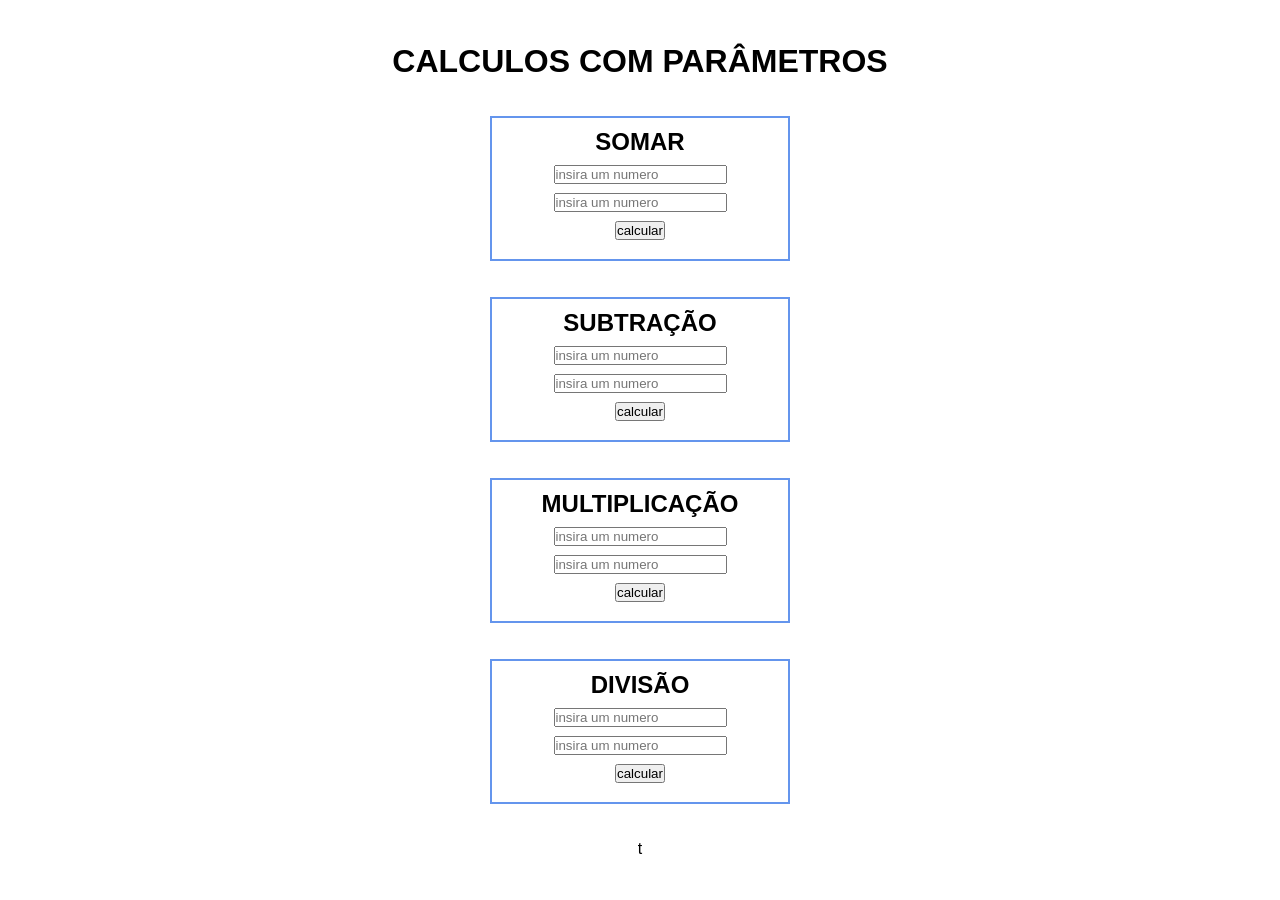
<file: ref-javascript/index.html>
<!DOCTYPE html>
<html lang="en">
<head>
    <meta charset="UTF-8">
    <meta name="viewport" content="width=device-width, initial-scale=1.0">
    <title>parametros mas funções</title>
    <link rel="stylesheet" href="style.css">
</head>
<body>
    <h1>CALCULOS COM PARÂMETROS</h1>
    <main>
        <section>
            <h2>SOMAR</h2>
            <input type="number" id="n1" placeholder="insira um numero">
            <input type="number" id="n2" placeholder="insira um numero">
            <button onclick="calcular('n1', 'n2', 'respSoma','+')">calcular</button>
            <p id="respSoma"></p>
        </section>
    </main>
            <section>
            <h2>SUBTRAÇÃO</h2>
            <input type="number" id="n3" placeholder="insira um numero">
            <input type="number" id="n4" placeholder="insira um numero">
            <button onclick="calcular('n3', 'n4', 'respSub','-')">calcular</button>
            <p id="respSub"></p>
        </section>
                <section>
            <h2>MULTIPLICAÇÃO</h2>
            <input type="number" id="n5" placeholder="insira um numero">
            <input type="number" id="n6" placeholder="insira um numero">
            <button onclick="calcular('n5', 'n6', 'respMULT','*')">calcular</button>
            <p id="respMULT"></p>
        </section>
                <section>
            <h2>DIVISÃO</h2>
            <input type="number" id="n7" placeholder="insira um numero">
            <input type="number" id="n8" placeholder="insira um numero">
            <button onclick="calcular('n7', 'n8', 'respdiivi','/')">calcular</button>
            <p id="respdiivi"></p>
        </section>
    

    <script src="java.js"></script>t
</body>
</html>
</file>
<file: ref-javascript/style.css>
*{
    margin: 0;
    padding: 0;
    box-sizing: border-box;
}

body{
    font-family: Arial, Helvetica, sans-serif;
    min-height: 100vh;
    height: auto;
    display: flex;
    flex-direction: column;
    align-items: center;
    justify-content: center;
    gap: 4vh;
    padding: 20px,40px;
}

h1{
    width: 100%;
    color: black;
    text-align: center;
}

main{
    display: flex;
    flex-direction: row;
    justify-content: center;
    align-items: center;
    flex-wrap: wrap;
    gap: 1vh;
}

section{
    display: flex;
    flex-direction: column;
    justify-content: center;
    align-items: center;
    border: 2px solid cornflowerblue;
    padding: 10px;
    gap: 1vh;
    width: 300px;
    height: auto;
}
</file>
